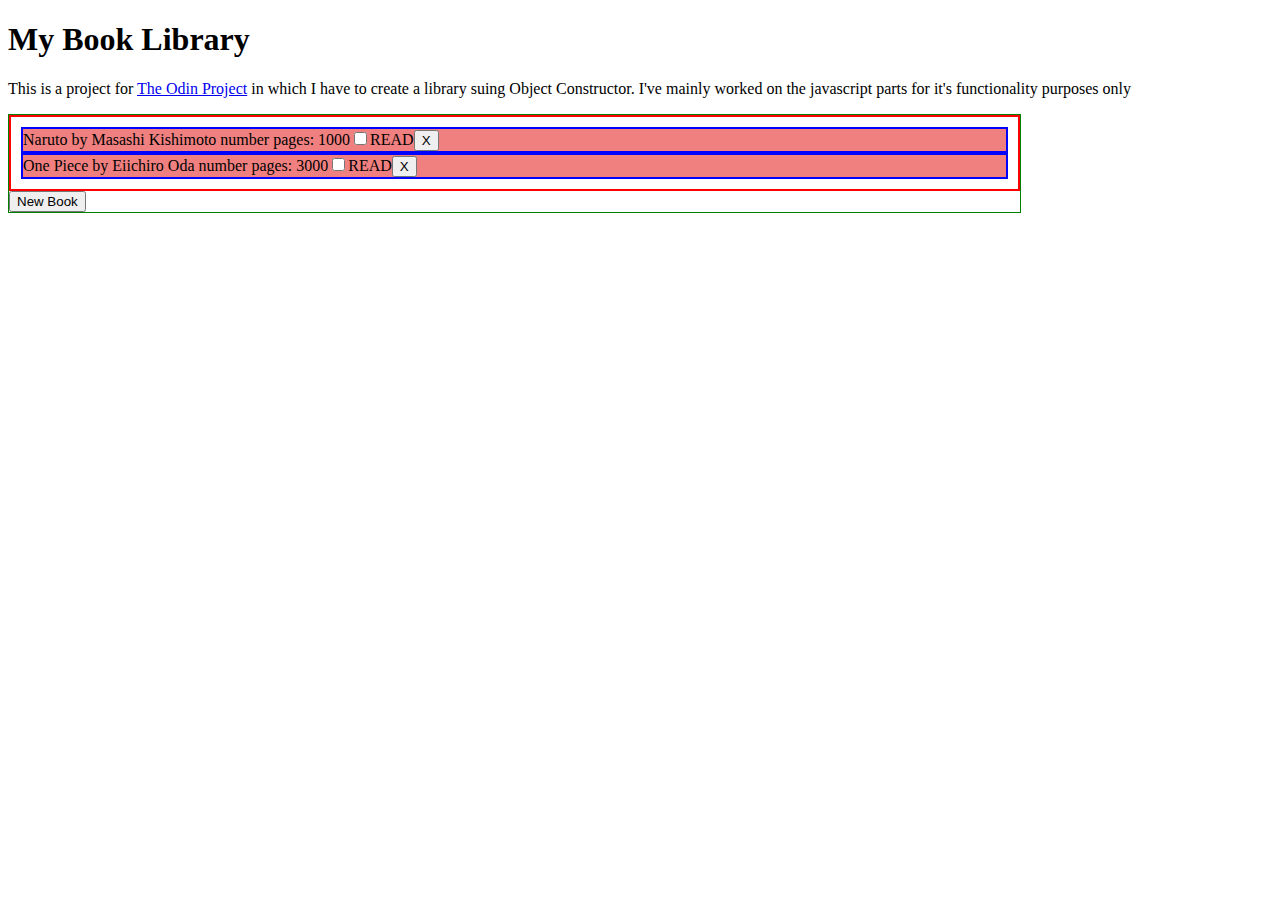
<file: library-project/index.html>
<!DOCTYPE html>
<html lang="en">
<head>
    <meta charset="UTF-8">
    <meta name="viewport" content="width=device-width, initial-scale=1.0">
    <title>Document</title>
    <link rel="stylesheet" href="styles.css">
</head>
<body>
    <h1>My Book Library</h1>
    <p>This is a project for <a href='https://www.theodinproject.com/lessons/node-path-javascript-library'>The Odin Project</a>
        in which I have to create a library suing Object Constructor. I've mainly worked on the javascript
        parts for it's functionality purposes only
    </p>
    <div class="container">
        <div class="library-container">
        </div>
        <div class="buttons">
            <button class="newBookBtn">New Book</button>
        </div>

        <dialog id="newBookDialog">
            <form id="newBookForm">
                <p>
                    <label for="newBookTitle">Book title</label>
                    <input type="text" name="newBookTitle" id="newBookTitle" placeholder="title" value='' required />
                
                </p>
                
                <p>
                    <label for="newBookAuthor">Book author</label>
                    <input type="text" name="newBookAuthor" id="newBookAuthor" placeholder="author" value='' required />
                
                </p>
                <p>
                    <label for="newBookNumPage">Number of pages</label>
                    <input type="number" name="newBookNumPage" id="newBookNumPage" placeholder="0" value='' required />

                </p>
                

                <div class="buttons dialogBtn">
                    <button type="button" formmethod="dialog" id="cancelBtn" value="cancel" >Cancel</button>
                    <button  id="confirmBtn" value="default">Confirm</button>
                </div>
            </form>
          </dialog>

    </div>

    <script src="javascript.js" defer></script>
</body>
</html>
</file>
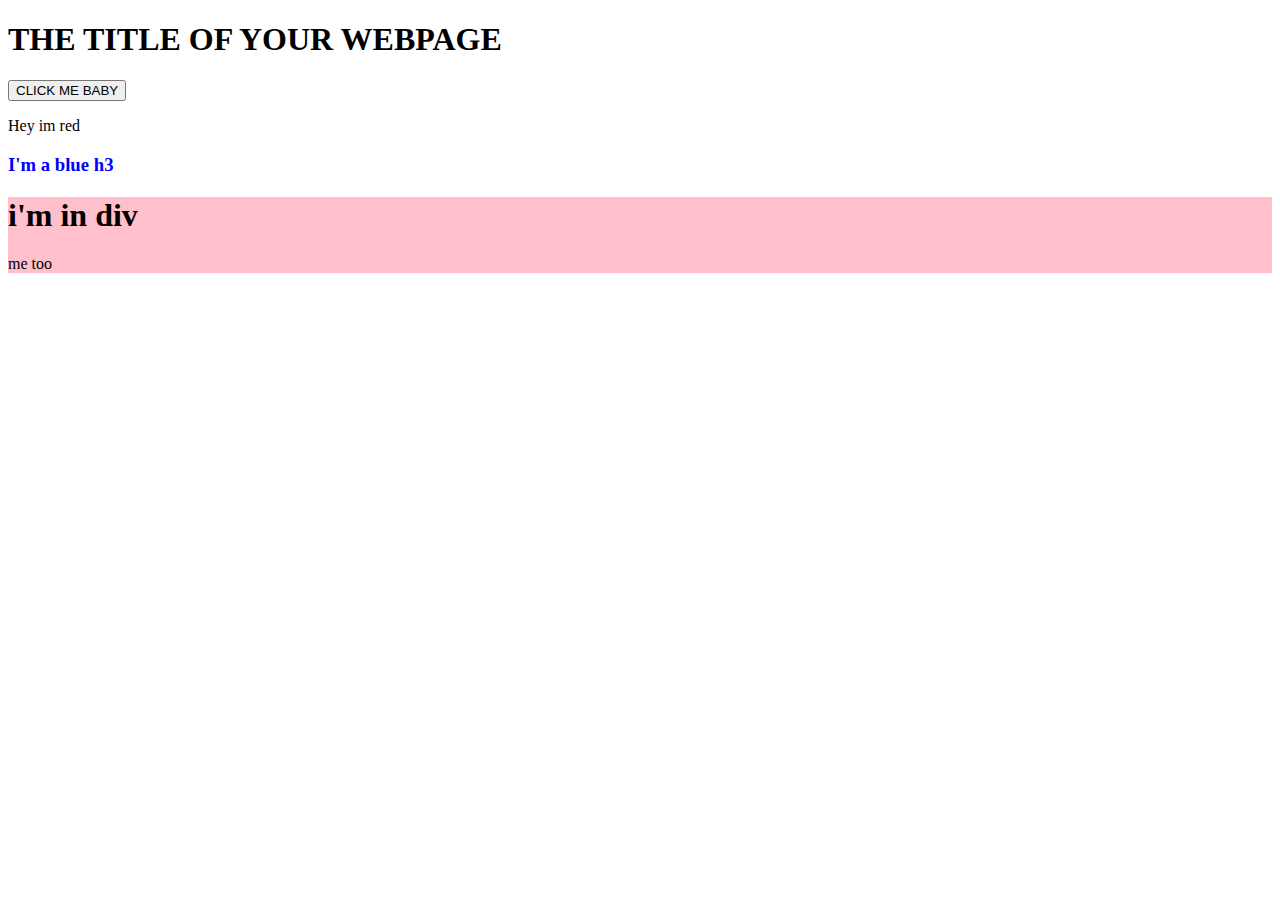
<file: random-exercise/index.html>
<!DOCTYPE html>
<html>
<head>
  <meta charset="UTF-8">
  <title>Page Title</title>
  <script src="javascript.js" defer></script>
</head>
<!-- The DOM -->
<body>
    <h1>
      THE TITLE OF YOUR WEBPAGE
    </h1>
    <div id="container">
    <button onclick="alertFunction()">CLICK ME BABY</button>
        
    </div>
  </body>
</html>
</file>
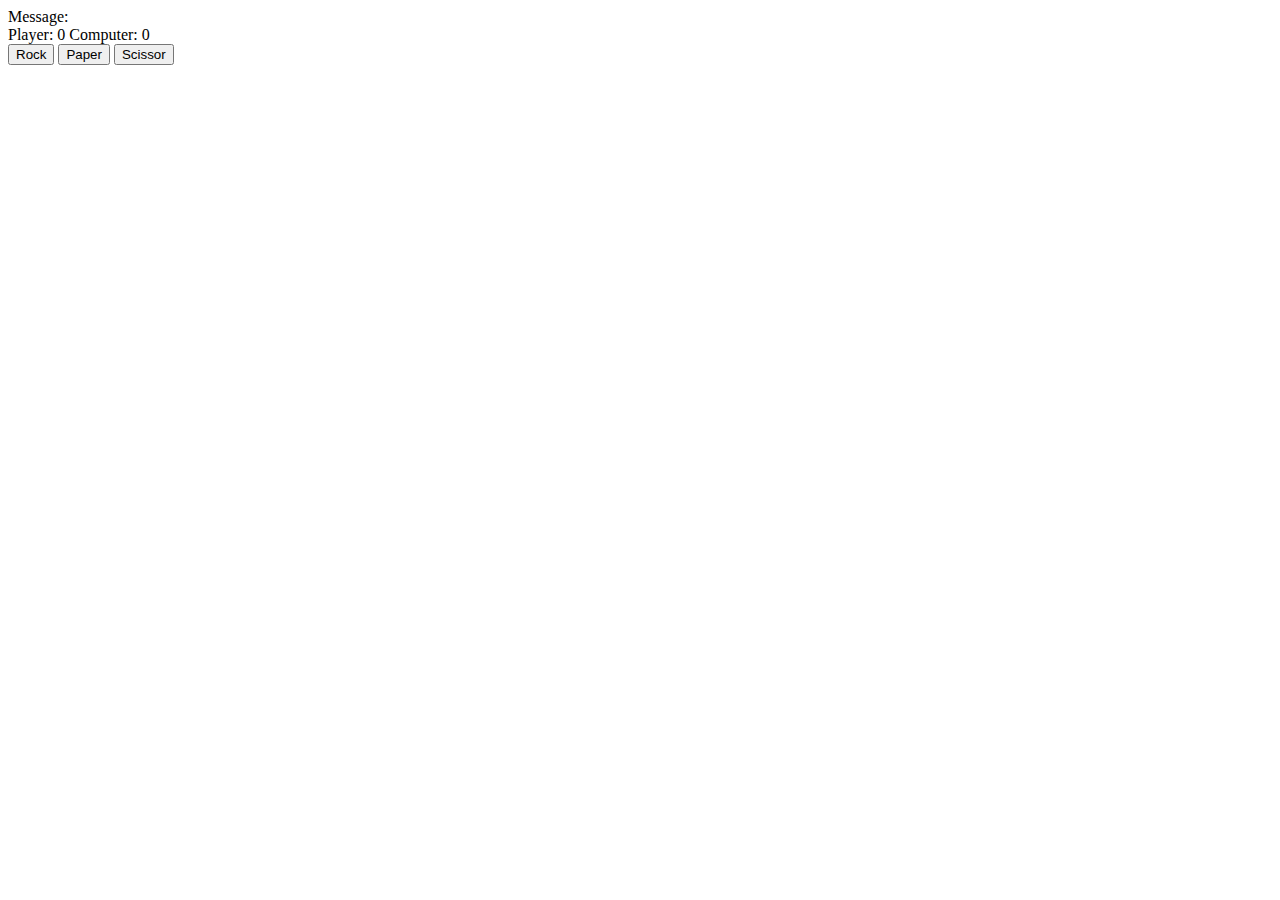
<file: RPS-project/index.html>
<!DOCTYPE html>
<html>
<head>
  <meta charset="UTF-8">
  <title>Page Title</title>
</head>
<body>
  <div class="container">
    <a class="message">Message: </a>
  </div>
  <div class="container">
    <a id="playerScore">Player: 0</a>
    <a class="computerScore">Computer: 0</a>
  </div>
  <div class="container">
    <div class="buttons">
      <button class="rock">Rock</button>
      <button class="paper">Paper</button>
      <button class="scissor">Scissor</button>
  
    </div>
  </div>
  
  
  
  <!-- link to external js file -->
  <script src="./js/javascript.js"></script>
</body>
</html>
</file>
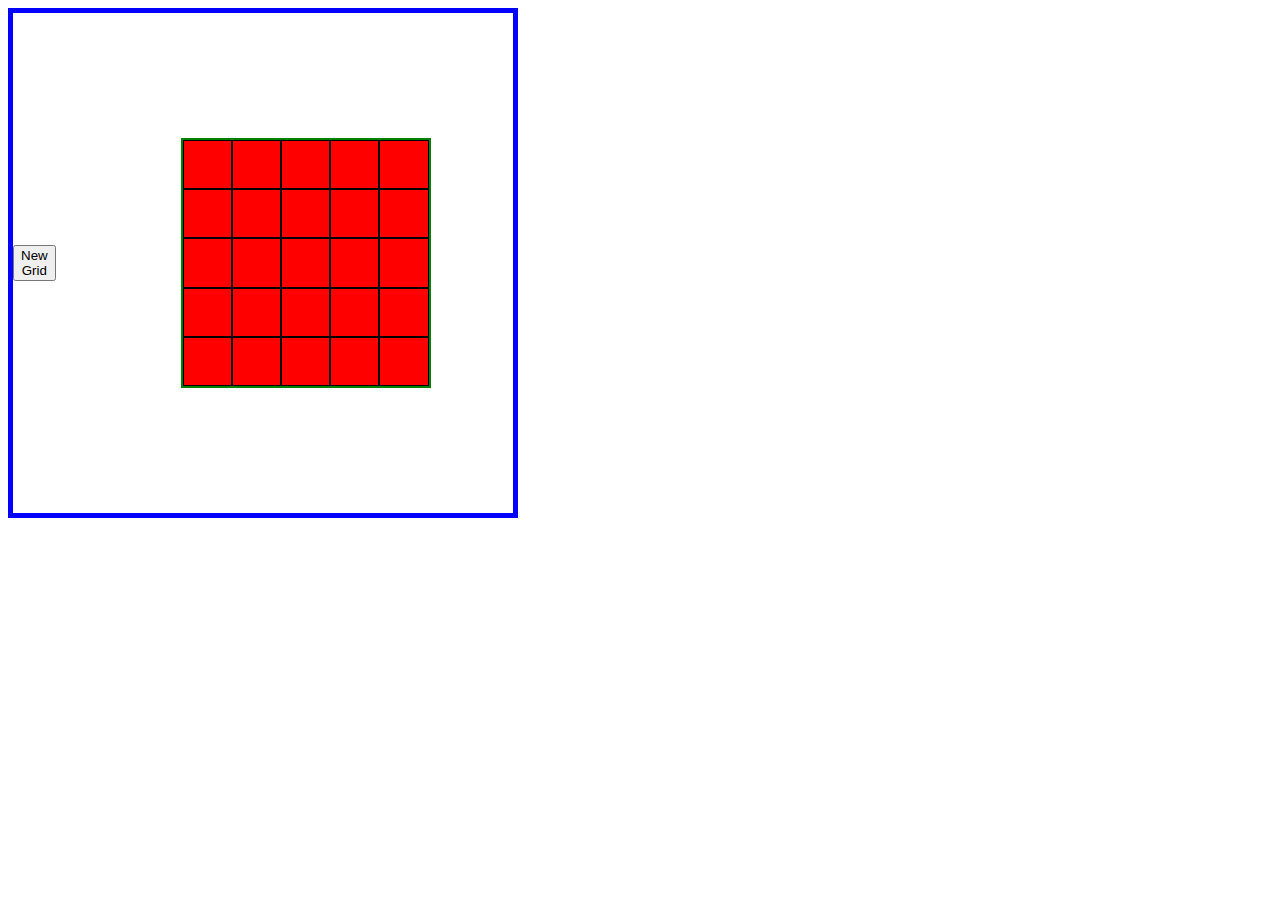
<file: Sketch-project/index.html>
<!DOCTYPE html>
<html lang="en">
<head>
    <meta charset="UTF-8">
    <meta name="viewport" content="width=device-width, initial-scale=1.0">
    <title>Sketching Paint</title>
    <link rel="stylesheet" href="./cs/styles.css">
    
</head>
<body>
    
    
    <div class="container">
        <button class="button newGridButton">New Grid</button>
        <div class="grid">

        </div>
        
        
    </div>
    <!-- <div class="wrapper">
        <div class="box blue">hello</div>
        
        <div class="box purple"></div>
        <div class="box wine"></div>
    </div> -->


    <script src="./js/javascript.js"></script>
</body>
</html>
</file>
<file: library-project/styles.css>
.container{
    border: 1px solid green;
    
    width: 80%;
    flex-direction: column;
}

.library-container{
    flex:1;
    display: flex;
    flex-direction: column;
    border: 2px solid red;
    /* width: 200px;
    height: 200px; */
    padding: 10px;

}

.bookCard{
    flex: 1;
    border: 2px solid blue;
    /* margin: 10%; */
}

.bookContent{
    border: 1pc soid green;
    
}

.readBook{
    background-color: lightgreen;
}

.unreadBook{
    background-color: lightcoral;
}
</file>
<file: Sketch-project/cs/styles.css>
/* body{
    background-color: #13b4ff;
} */
.container{

    /* width: 90%; */
    display: flex;
    width: 500px;
    height: 500px;
    border: 5px solid blue;
    /* justify-content: center; */
}

.button{
    flex:1;
    position: relative;
    margin: auto;
    width: 100px;

}

.grid{
    display: grid;
    flex: 1;
    /* grid-template-columns: repeat(5,1fr); */
    
    gap: 0px;  
    margin: 25%;
    /* width: auto;
    height: auto; */
    max-width: 960px;
    max-height: 960px;
    border: 2px solid green;
    aspect-ratio: 1;
}


.tiles{
    /* flex: 1 1 auto; */
    /* display: grid; */
    background-color: red;
    border: 1px solid black;
    /* place-items: center; */
    justify-content: stretch;
}

.hoverTiles{
    background-color: yellow;

}
</file>
